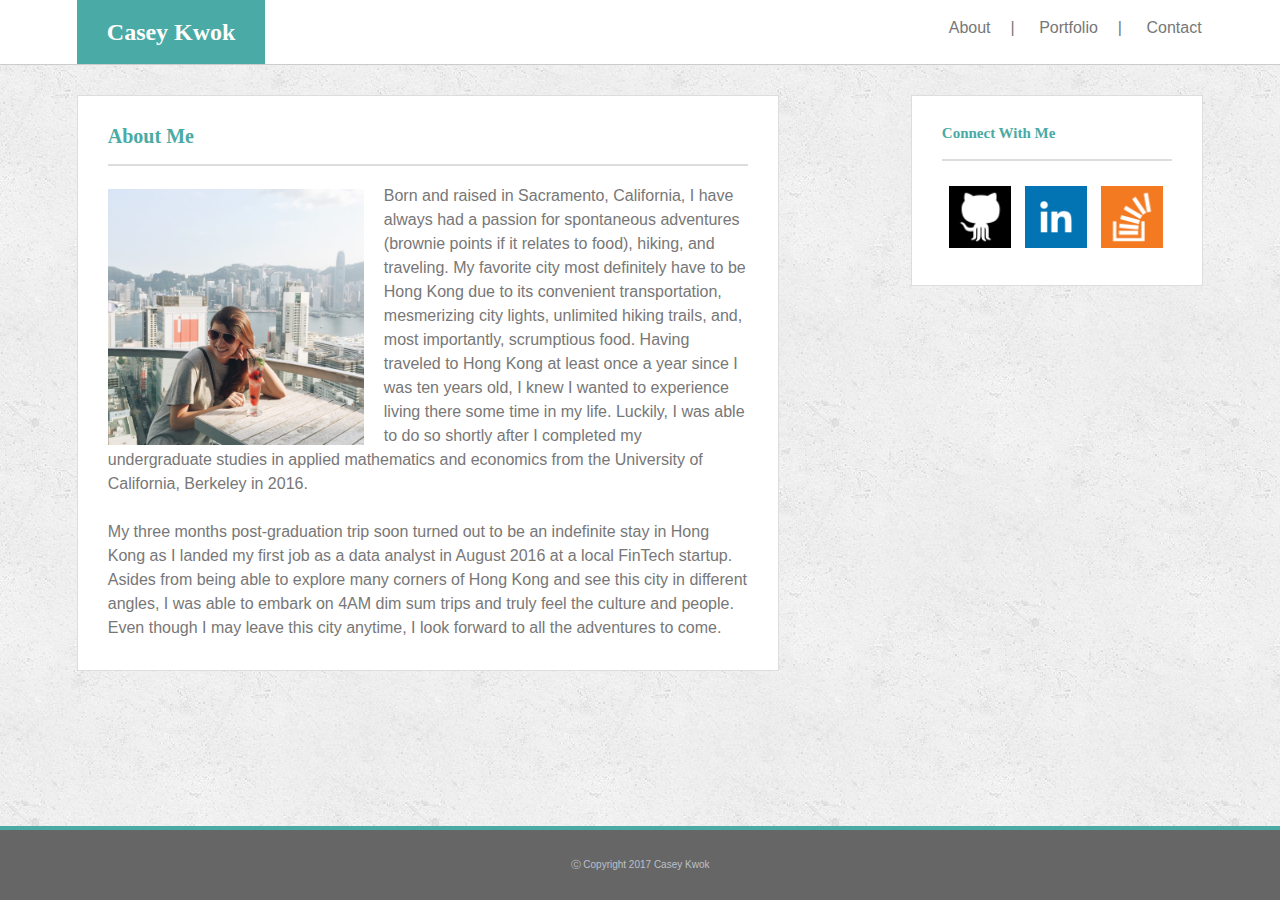
<file: index.html>
<!DOCTYPE html>
<html lang="en">
<head>
	<meta charset="UTF-8">
	<meta name="viewport" content="width=device-width, intial-scale=1">
	<title>Casey Kwok's Portfolio</title>
	<link rel="stylesheet" href="assets/css/reset.css">
	<link rel="stylesheet" href="assets/css/style.css">
</head>
<body>
	
	<div class="main">
		<div class="white_font teal_background heading_fonts header_1">
			<h1>Casey Kwok</h1>
		</div>
		<div class="grey_font regular_fonts main_options">
			<a class="about_portfolio_contact" href="index.html">About</a>|
			<a class="about_portfolio_contact" href="portfolio.html">Portfolio</a>|
			<a class="about_portfolio_contact" href="contact.html">Contact</a>
		</div>
	</div>

	<div class="body_block">

		<div class="white_background body_border">
			<h2 class="teal_font heading_fonts header_2">About Me</h2>
			<hr class="body_content_hr">
			<div class="grey_font regular_fonts body_about_content">
				<img class="profile_image" src="assets/images/profile_image_2.jpg" alt="Profile Image">
				<p>
					Born and raised in Sacramento, California, I have always had a passion for spontaneous adventures (brownie points if it relates to food), hiking, and traveling. My favorite city most definitely have to be Hong Kong due to its convenient transportation, mesmerizing city lights, unlimited hiking trails, and, most importantly, scrumptious food. Having traveled to Hong Kong at least once a year since I was ten years old, I knew I wanted to experience living there some time in my life. Luckily, I was able to do so shortly after I completed my undergraduate studies in applied mathematics and economics from the University of California, Berkeley in 2016.
				</p>
				<br>
				<p>
					My three months post-graduation trip soon turned out to be an indefinite stay in Hong Kong as I landed my first job as a data analyst in August 2016 at a local FinTech startup. Asides from being able to explore many corners of Hong Kong and see this city in different angles, I was able to embark on 4AM dim sum trips and truly feel the culture and people. Even though I may leave this city anytime, I look forward to all the adventures to come.
				</p>
			</div>
		</div>

		<div class="white_background body_connect">
			<h3 class="teal_font heading_fonts header_3">Connect With Me</h3>
			<hr class="body_connect_hr">
			<div class="body_connect_content">
				<a href="https://github.com/caseykwok" target="_blank"><img class="body_connect_icons" src="assets/images/github_icon.png" alt="GitHub" title="GitHub"></a>
				<a href="https://www.linkedin.com/in/casey-kwok-672364b7/" target="_blank"><img class="body_connect_icons" src="assets/images/linkedin_icon.png" alt="LinkedIn" title="LinkedIn"></a>
				<a href="https://stackoverflow.com/users/8046998/casey" target="_blank"><img class="body_connect_icons" src="assets/images/stack_overflow_icon.png" alt="Stack Overflow" title="Stack Overflow"></a>
			</div>
		</div>

	</div>

	<footer class="footer_background regular_fonts footer">
		&#9400 Copyright 2017 Casey Kwok
	</footer>
	
</body>
</html>
</file>
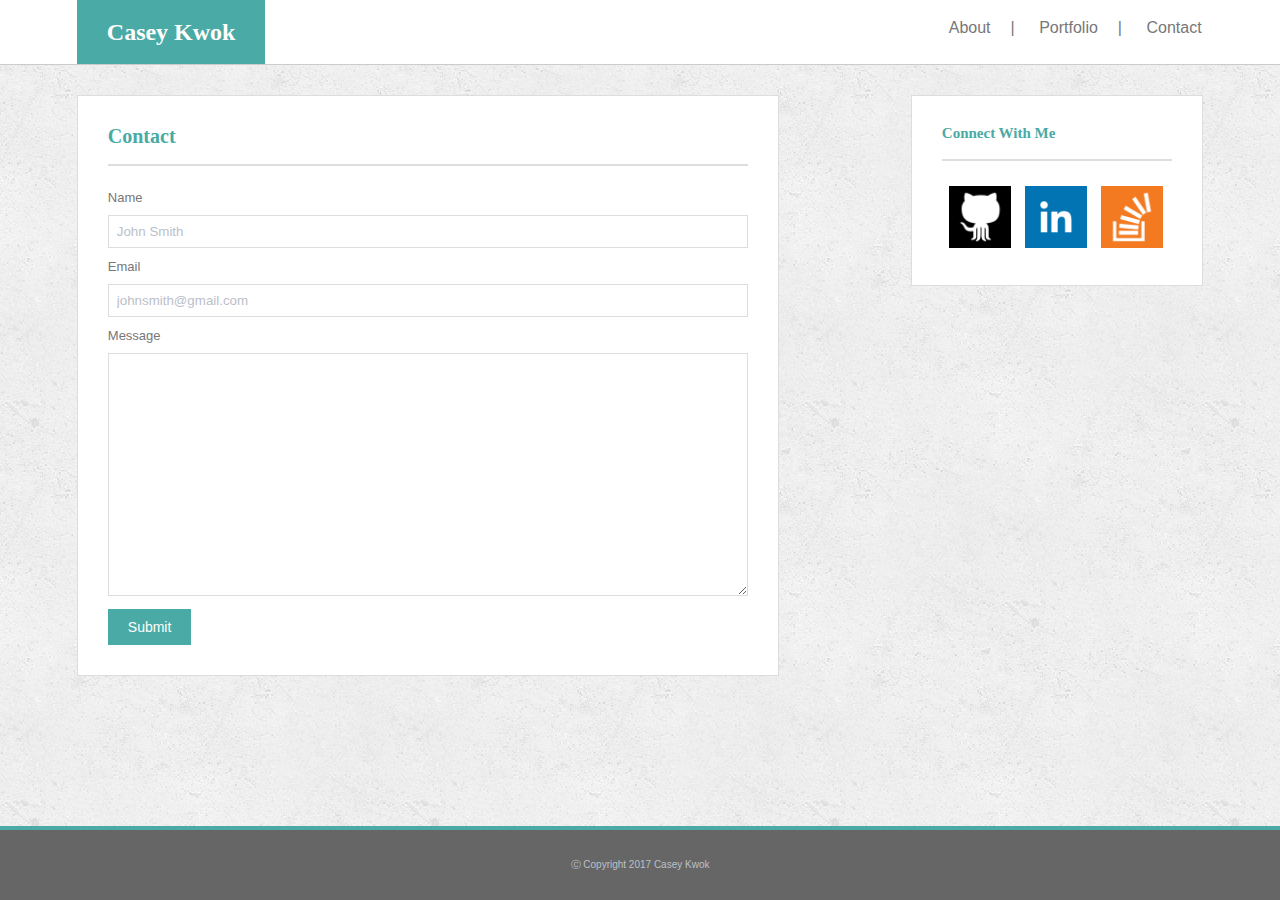
<file: contact.html>
<!DOCTYPE html>
<html lang="en">
<head>
	<meta charset="UTF-8">
	<meta name="viewport" content="width=device-width, intial-scale=1">
	<title>Casey Kwok's Portfolio</title>
	<link rel="stylesheet" href="assets/css/reset.css">
	<link rel="stylesheet" href="assets/css/style.css">
</head>
<body>

	<div class="main">
		<div class="white_font teal_background heading_fonts header_1">
			<h1>Casey Kwok</h1>
		</div>
		<div class="grey_font regular_fonts main_options">
			<a class="about_portfolio_contact" href="index.html">About</a>|
			<a class="about_portfolio_contact" href="portfolio.html">Portfolio</a>|
			<a class="about_portfolio_contact" href="contact.html">Contact</a>
		</div>
	</div>

	<div class="body_block">

		<div class="white_background body_border">
			<h2 class="teal_font heading_fonts header_2">Contact</h2>
			<hr class="body_content_hr">
			<div class="body_contact_content">
				<form class="form_style" action="">
					<label class="grey_font regular_fonts form_label_font">Name</label><br><input class="form_customization_1" type="text" placeholder="John Smith"><br>
					<label class="grey_font regular_fonts form_label_font">Email</label><br><input class="form_customization_1" type="email" placeholder="johnsmith@gmail.com"><br>
					<label class="grey_font regular_fonts form_label_font">Message</label><br>
					<textarea class="form_customization_2" rows="15"></textarea><br>
					<input class="white_font teal_background regular_fonts" type="submit" value="Submit">
				</form>
			</div>
		</div>

		<div class="white_background body_connect">
			<h3 class="teal_font heading_fonts header_3">Connect With Me</h3>
			<hr class="body_connect_hr">
			<div class="body_connect_content">
				<a href="https://github.com/caseykwok" target="_blank"><img class="body_connect_icons" src="assets/images/github_icon.png" alt="GitHub" title="GitHub"></a>
				<a href="https://www.linkedin.com/in/casey-kwok-672364b7/" target="_blank"><img class="body_connect_icons" src="assets/images/linkedin_icon.png" alt="LinkedIn" title="LinkedIn"></a>
				<a href="https://stackoverflow.com/users/8046998/casey" target="_blank"><img class="body_connect_icons" src="assets/images/stack_overflow_icon.png" alt="Stack Overflow" title="Stack Overflow"></a>
			</div>
		</div>

	</div>

	<footer class="footer_background regular_fonts footer">
		&#9400 Copyright 2017 Casey Kwok
	</footer>

</body>
</html>
</file>
<file: assets/css/style.css>
/*Teal text*/
.teal_font {
	color: #4aaaa5;
}

/*Teal background*/
.teal_background {
	background: #4aaaa5;
}

/*White text*/
.white_font {
	color: #ffffff;
}

/*White background*/
.white_background {
	background: #ffffff;
}

/*Grey text*/
.grey_font {
	color: #777777;
}

/*Line separating main header with the body*/
.header_border {
	border-bottom: 1.5px solid #cccccc;
}

/*Footer background*/
.footer_background {
	background: #666666;
}

/*.content_border {
	border: 1px solid #dddddd;
}*/

/*Fonts for header*/
.heading_fonts {
	font-family: 'Georgia', Times, Times New Roman, serif;
}

/*Fonts for normal text*/
.regular_fonts {
	font-family: 'Arial', 'Helvetica Neue', Helvetica, sans-serif;
}

/*Font size of contact form labels (i.e. name, email, message)*/
.form_label_font {
	font-size: 13px;
}

/*Preparation for sticky footer*/
html, body {
	height: 100%;
}

body {
	display: flex;
	flex-direction: column;
}

.main {
	background: #ffffff;
	flex: none; /*to make sure the entire header cannot be shrunk*/
	border-bottom: 1.5px solid #cccccc;
	overflow: auto;
}

.header_1 {
	float: left;
	font-size: 24px;
	font-weight: bold;
	margin-left: 6%;
	padding: 20px 30px;
	text-align: center;
}

.main_options {
	float: right;
	margin-right: 3%; /*should match the 6% margin-left of header 1 but since there is already padding within each about, portfolio, and contact option, need to make this margin-right slightly smaller; hence, 3%*/
	text-align: center;
	padding: 20px;
}

.about_portfolio_contact {
	padding: 20px;
	text-align: center;
	text-decoration: none;
}

a:link {
	color: #777777;
}

a:hover {
	color: #4aaaa5;
}

.body_block {
	background-image: url("../images/background_image.png");
	clear: both;
	flex: 1 0 auto; /*to make the body flexible to grow or shrink*/
	overflow: auto;
}

.header_2 {
	padding-bottom: 10px;
	font-size: 20px;
	font-weight: bold;
}

.body_border {
	border: 1px solid #dddddd;
	float: left; /*float needed to ensure 'Connect With Me' stays on the same line as the body content*/
	margin-bottom: 30px;
	margin-left: 6%; /*6% margin-left to match 6% margin-left of header 1*/
	margin-top: 30px;
	padding: 30px;
	width: 50%; /*this body content takes up 50% of the screen*/
}

.body_content_hr {
	border: 1.5px solid #dddddd;
}

.body_about_content {
	line-height: 150%;
	padding-top: 10px;
}

.profile_image {
	float: left; /*float left of picture needed to make sure the text wraps around the image*/
	height: 40%;
	margin-top: 5px;
	margin-right: 20px;
/*	-moz-transform: rotate(90deg);
	-ms-transform:rotate(90deg);
	-o-transform: rotate(90deg);
	-webkit-transform: rotate(90deg);
	transform: rotate(90deg);*/
	width: 40%;
}

.body_connect {
	border: 1px solid #dddddd; 
	float: right;
	/*margin-left: 30px;*/
	margin-right: 6%; /*6% margin-right to match the 6% margin-left of header 1 and body border*/
	margin-top: 30px;
	padding: 30px;
	width: 18%; /*thid body connect takes up 18% of the screen*/
}

.header_3 {
	padding-bottom: 10px;
	font-size: 15px;
	font-weight: bold;
}

.body_connect_hr {
	border: 1px solid #dddddd;
}

.body_connect_content {
	padding-top: 10px;
}

.body_connect_icons {
	float: left;
	height: 27%; /*height is not 33% to account for the padding*/
	width: 27%; /*width is not 33% to account for the padding*/
	padding: 3%;
}

.footer {
	border-top: 4px solid #4aaaa5;
	clear: both;
	color: #bbc0c9;
	font-size: 10px;
	padding: 30px;
	text-align: center;
}

.body_contact_content {
	padding-top: 15px;
}

.form_customization_1 {
	border: 1px solid #dddddd;
	box-sizing: border-box; /*make the input box match the width of body_border*/
	color: #777777;
	margin: 10px 0px;
	padding: 8px; /*create padding around the words typed into the input box*/
	width: 100%;
}

.form_customization_2 {
	border: 1px solid #dddddd;
	box-sizing: border-box; /*make the input box match the width of body_border*/
	color: #777777;
	margin: 10px 0px;
	padding: 8px; /*create padding around the words typed into the input box*/
	width: 100%;
}

.form_style input[type=submit] {
	border: none;
	box-shadow: none;
	font-size: 14px;
	padding: 10px 20px;
}

.form_style input[type=submit]:hover {
	background-color: #777777;
	cursor: pointer;
}

.form_style input::-webkit-input-placeholder {
	color: #bbc0c9; /*change the placeholder text into a lighter shade of grey*/
}

.left {
	float: left; /*float left needed to make sure the left and right column images stay as two columns instead of one column*/
	padding-right: 2.5%; /*padding to create the space between the two columns*/
	width: 47.5%; /*each column takes up only around half of the parent body_border container*/
}

.left_images {
	padding-top: 20px;
	width: 100%; /*each image takes up the entire column*/
}

.right {
	float: left; /*float left needed to make sure the left and right column images stay as two columns instead of one column*/
	padding-left: 2.5%; /*padding to create the space between the two columns*/
	width: 47.5%; /*each column takes up only around half of the parent body_border container*/
}

.right_images {
	padding-top: 20px;
	width: 100%; /*each image takes up the entire column*/
}

.relative {
	position: relative;
}

.absolute {
	padding-top: 3%;
	padding-bottom: 3%;
	position: absolute; /*needed to make sure the portfolio labels are not beneath the pictures but rather on top of the pictures*/
	top: 75%; /*distance from the top of the parent container to the beginning of the label is 75%*/
	text-align: center;
	width: 100%;
}

@media screen and (max-width: 980px) {
	.profile_image {
		height: 100%;
		margin-bottom: 20px;
		width: 100%; /*at 980px, the picture takes up the entire div so the width is set to 100% of the parent container*/
	}

	.left {
		padding-right: 0px; /*at 980px, the portfolio pictures become one column so there is no need to create a space between the two columns*/
		width: 100%;
	}

	.right {
		padding-left: 0px; /*at 980px, the portfolio pictures become one column so there is no need to create a space between the two columns*/
		width: 100%;
	}

}

@media screen and (max-width: 768px) {
	.header_1 {
		margin-left: 3%; /*original margin-left of 6%*/
	}

	.main_options {
		margin-right: 0px;
	}

	.body_border {
		box-sizing: border-box; /*specifies the width and height of body_border includes content, padding, and border but not margin*/
		margin-left: 3%; /*match the margin-left of header 1*/
		margin-right: 3%; /*match the margin-left of header 1*/
		width: 94%; /*width of 94% instead of 100% to account for the margin-left and margin-right*/
	}
	
	.body_connect {
		clear: both; /*unnecesssary*/
		box-sizing: border-box; /*specifies the width and height of body_border includes content, padding, and border but not margin*/
		margin-bottom: 30px; 
		margin-left: 3%; /*match the margin-left of body_border*/
		margin-right: 3%; /*match the margin-left of body_border*/
		margin-top: 0px;
		width: 94%; /*width of 94% instead of 100% to account for the margin-left and margin-right*/
	}

	.body_connect_icons {
		float: left; /*unnecesssary*/
		height: 50px; /*specify the height and width to make the icons smaller*/
		padding: 1%;
		width: 50px; /*specify the height and width to make the icons smaller*/
	}

	.profile_image {
		height: 40%; /*change the height and width of profile image back to how it was defined at first to match the original look*/
		margin-bottom: 0px;
		width: 40%; /*change the height and width of profile image back to how it was defined at first to match the original look*/
	}

	.left {
		padding-right: 2.5%; /*change the portfolio images back to two columns and how it was defined at first*/
		width: 47.5%; /*change the portfolio images back to two columns and how it was defined at first*/
	}

	.right {
		padding-left: 2.5%; /*change the portfolio images back to two columns and how it was defined at first*/
		width: 47.5%; /*change the portfolio images back to two columns and how it was defined at first*/
	}
}

@media screen and (max-width: 640px) {
	.header_1 {
		margin-left: 0px; /*give it 0px because the teal background header takes up the entire width of the page*/
		padding: 20px 0px; /*needed to recenter the entire teal background*/
		width: 100%; /*teal background header takes up the entire width of the page*/
	}

	.main_options {
		padding: 20px 0px; /*needed to recenter the entire header options*/
		width: 100%; /*about, portfolio, and contact options takes up the entire width of the page*/
	}

	.about_portfolio_contact {
		padding-left: 5%;
		padding-right: 5%;
	}

	.profile_image {
		height: 100%; 
		margin-bottom: 20px;
		width: 100%; /*at 640px, the picture takes up the entire div so the width is set to 100% of the parent container*/
	}

	.left {
		padding-right: 0px; /*at 640px, the portfolio pictures become one column so there is no need to create a space between the two columns*/
		width: 100%; /*at 980px, the portfolio pictures become one column so there is no need to create a space between the two columns*/
	}

	.right {
		padding-left: 0px; /*at 980px, the portfolio pictures become one column so there is no need to create a space between the two columns*/
		width: 100%; /*at 980px, the portfolio pictures become one column so there is no need to create a space between the two columns*/
	}
}
</file>
